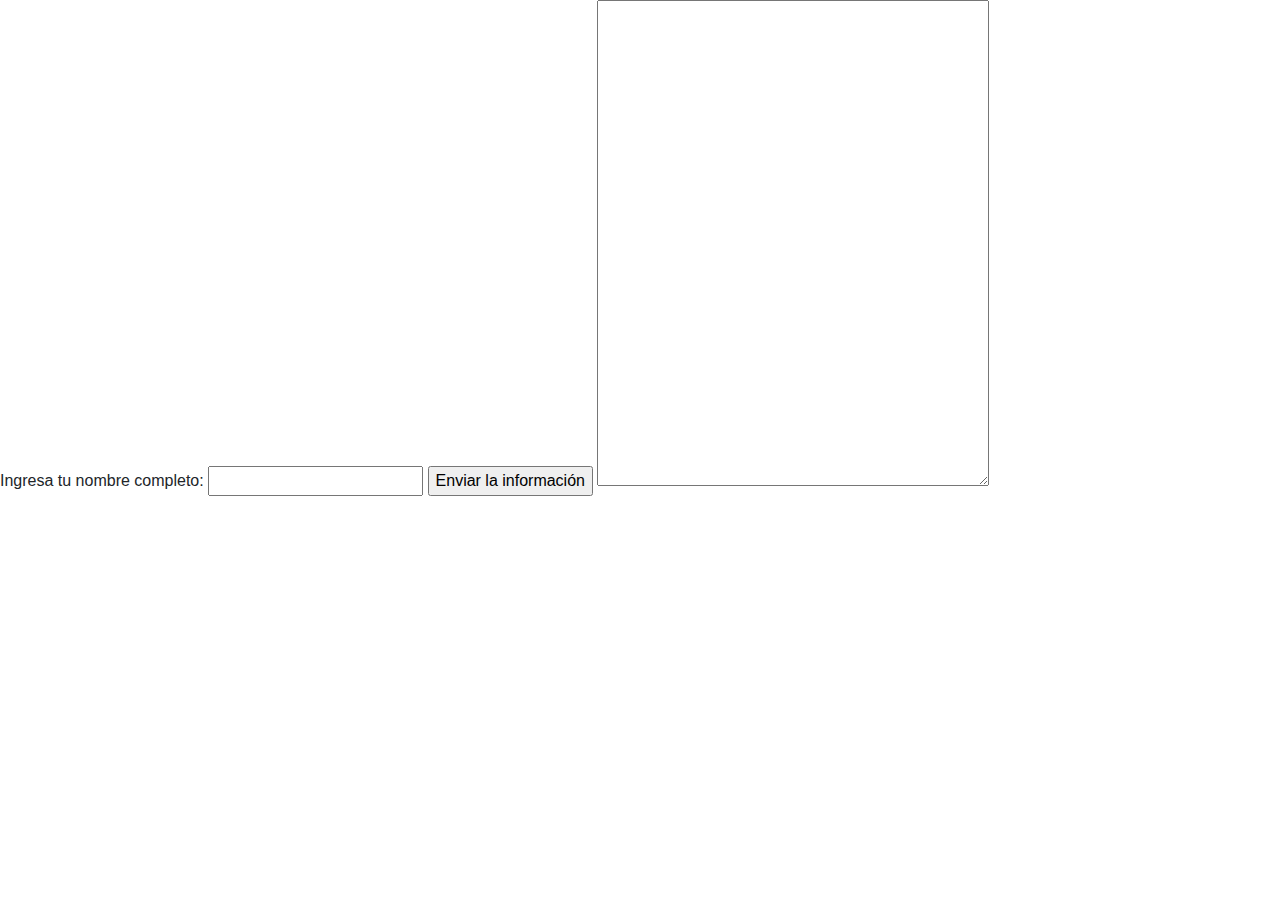
<file: htdocs/views/prueba.html>
<html>
	<head>
		<meta charset="utf-8">
		<meta http-equiv="X-UA-Compatible" content="IE=edge">
		<meta name="viewport" content="width=device-width, initial-scale=1">
		<meta name="description" content="Menú dinámico para hosteleria">
		<meta name="author" content="Sandra Carballo Ramos">
		<title>DYNAMENU</title>
		<!-- Bootstrap CSS -->
		<link rel="stylesheet" href="Bootstrap/css/bootstrap.min.css">		
		<!-- garantiza uso moviles: representación y zoom táctil-->
		<meta name="viewport" content="width=device-width, initial-scale=1">
		<!-- jQuery -->
		<script src="js/jquery-3.5.1.js"></script>
		<!-- POOPER  no encuentro local-->
		<script src="https://cdn.jsdelivr.net/npm/popper.js@1.16.1/dist/umd/popper.min.js" integrity="sha384-9/reFTGAW83EW2RDu2S0VKaIzap3H66lZH81PoYlFhbGU+6BZp6G7niu735Sk7lN" crossorigin="anonymous"></script>
		<!-- Bootstrap Core JavaScript -->
		<script src="Bootstrap/js/bootstrap.min.js"></script>
		<!-- BOOTBOX permite  ventanas sobre las modls de bottstrap-->
		<script src="js/bootbox.min.js"></script>
		<!-- JAVASCRIPT APLICACIÓN -->
		<script src="js/pruebas.js"></script>
	</head>
	<body>
		<form>
		  <p>
			Ingresa tu nombre completo: 
			<input type="text" id="nombrecompleto" name="nombrecompleto">
			<input type="button" id="Envia" value="Enviar la información">
			<textarea id="txt" rows="20" cols="40" name="mensaje"></textarea>
		  </p>
		</form>
	</body>

</html>
</file>
